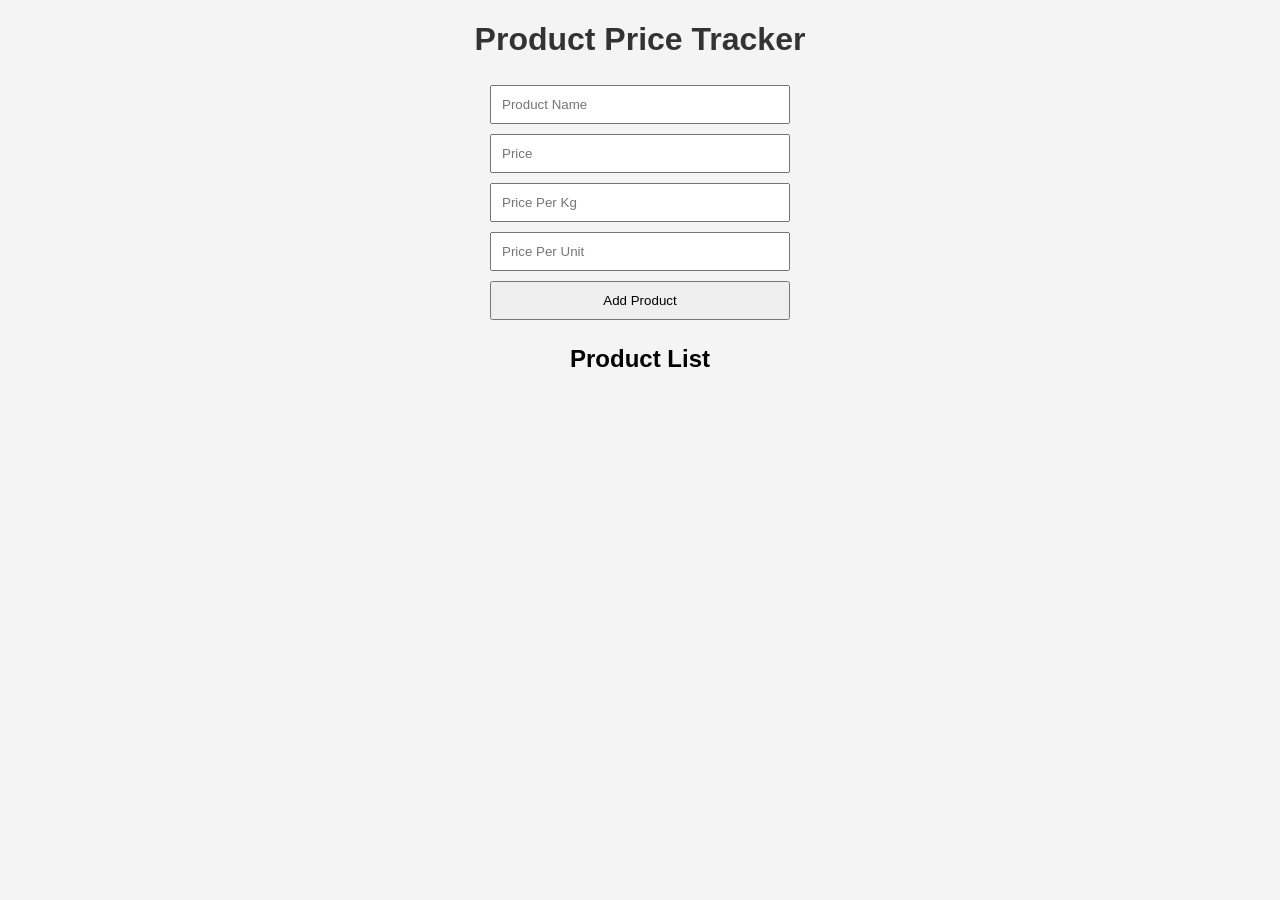
<file: index.html>
<!DOCTYPE html>
<html lang="en">
<head>
    <meta charset="UTF-8">
    <meta name="viewport" content="width=device-width, initial-scale=1.0">
    <title>Price Tracker</title>
    <link rel="stylesheet" href="styles.css">
</head>
<body>
    <h1>Product Price Tracker</h1>
    
    <form id="priceForm">
        <input type="text" id="productName" placeholder="Product Name" required>
        <input type="number" id="price" placeholder="Price" step="0.01" required>
        <input type="number" id="pricePerKg" placeholder="Price Per Kg" step="0.01" required>
        <input type="number" id="pricePerUnit" placeholder="Price Per Unit" step="0.01" required>
        <button type="submit">Add Product</button>
    </form>

    <h2>Product List</h2>
    <ul id="productList"></ul>

    <script src="script.js"></script>
</body>
</html>
</file>
<file: styles.css>
body {
    font-family: Arial, sans-serif;
    text-align: center;
    background-color: #f4f4f4;
}

h1 {
    color: #333;
}

form {
    margin: 20px auto;
    width: 300px;
    display: flex;
    flex-direction: column;
}

input, button {
    margin: 5px 0;
    padding: 10px;
}

ul {
    list-style: none;
}
</file>
